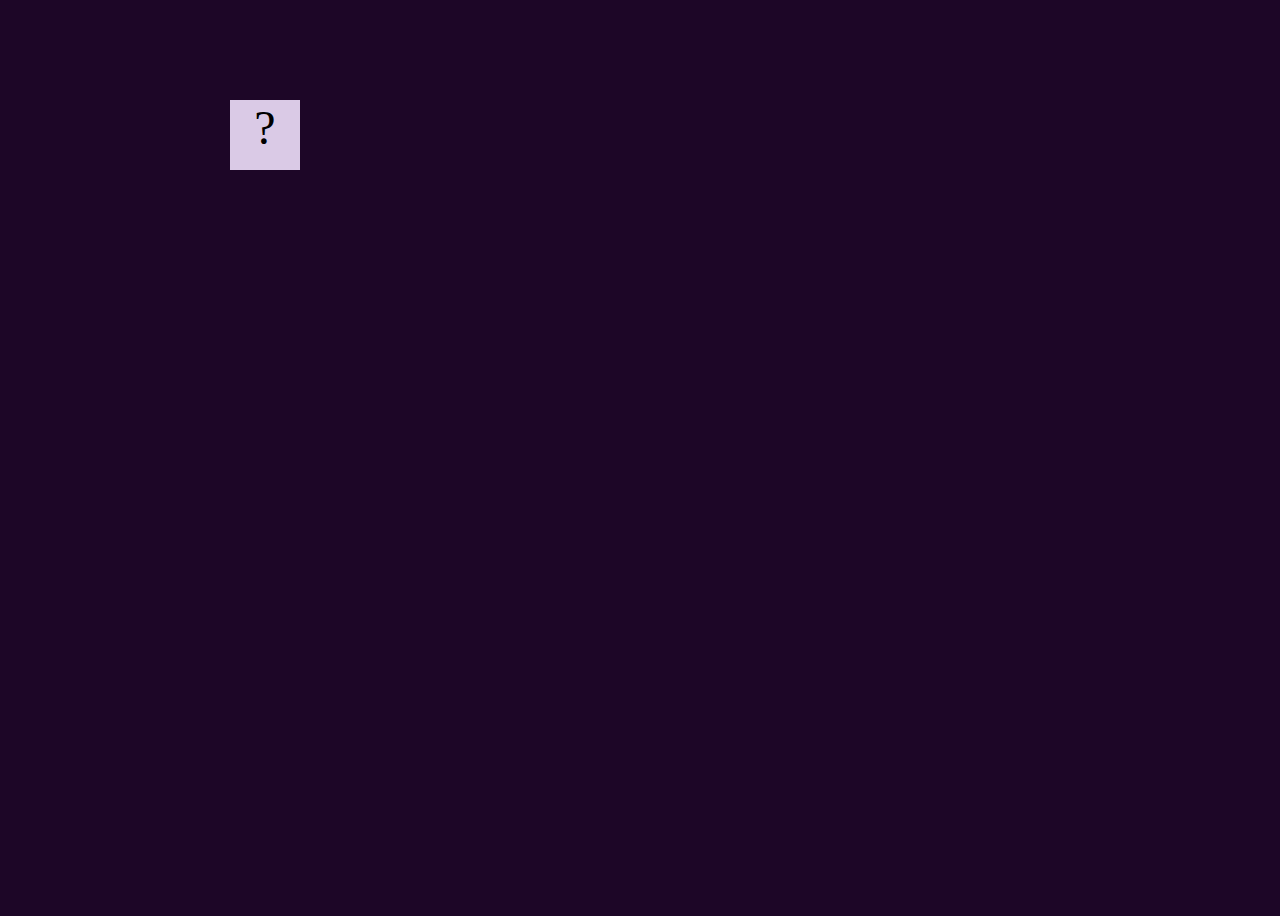
<file: projects/bouncing-box/index.html>
<!DOCTYPE html>
<html>
<head>
	<meta charset="utf-8">
	<title>Bouncing Box</title>
	<script src="jquery.min.js"></script>
	<style>
		.box {
			width: 70px;
			height: 70px;
			background-color: rgb(218, 202, 230);
			font-size: 300%;
			text-align: center;
			user-select: none;
			display: block;
			position: absolute;
			top: 100px;
			left: 200px;  /* <--- Change me! */
		}
		.board{
			height: 100vh;
			background-color: rgb(29, 6, 39)
		}
	</style>
	<!-- 	<script src="//cdnjs.cloudflare.com/ajax/libs/jquery/2.1.1/jquery.min.js"></script> -->

</head>
<body class="board">
	<!-- HTML for the box -->
	<div class="box">?</div>

	<script>
		(function(){
			'use strict'
			/* global jQuery */

			//////////////////////////////////////////////////////////////////
			/////////////////// SETUP DO NOT DELETE //////////////////////////
			//////////////////////////////////////////////////////////////////
			
			var box = jQuery('.box');	// reference to the HTML .box element
			var board = jQuery('.board');	// reference to the HTML .board element
			var boardWidth = board.width();	// the maximum X-Coordinate of the screen

			// Every 50 milliseconds, call the update Function (see below)
			setInterval(update, 50);
			
			// Every time the box is clicked, call the handleBoxClick Function (see below)
			box.on('click', handleBoxClick);

			// moves the Box to a new position on the screen along the X-Axis
			function moveBoxTo(newPositionX) {
				box.css("left", newPositionX);
			}

			// changes the text displayed on the Box
			function changeBoxText(newText) {
				box.text(newText);
			}

			//////////////////////////////////////////////////////////////////
			/////////////////// YOUR CODE BELOW HERE /////////////////////////
			//////////////////////////////////////////////////////////////////
			
			// TODO 2 - Variable declarations 
			
            var positionX = 100;
			var points = 0
			//todo 5.1
			var speed = 10

			var positionY;
            var speedY;
			var boardHeight = jQuery(window).height(); 
			/* 
			This Function will be called 20 times/second. Each time it is called,
			it should move the Box to a new location. If the box drifts off the screen
			turn it around! 
			*/
			function update() {
				/* Increase positionX by 10px*/
				//todo 5.2
				positionX = positionX + speed;
				moveBoxTo(positionX)
				if (positionX > boardWidth) {
				speed = speed * -1
			}
			if (positionX < 0){
				speed = speed * -1
			}
			};
			function moveBoxTo(newPositionX, newPositionY) {
      box.css('left', newPositionX);
      box.css('top', newPositionY);
  }

			/* 
			This Function will be called each time the box is clicked. Each time it is called,
			it should increase the points total, increase the speed, and move the box to
			the left side of the screen.
			*/
			function handleBoxClick() {
				positionX = 0;
				points = points + 1
				
                changeBoxText(points);
				if (speed > 0){
					speed = speed + 3
				}
				if (speed < 0){
					speed = speed - 3
				}
			};
		})();
	</script>
</body>
</html>
</file>
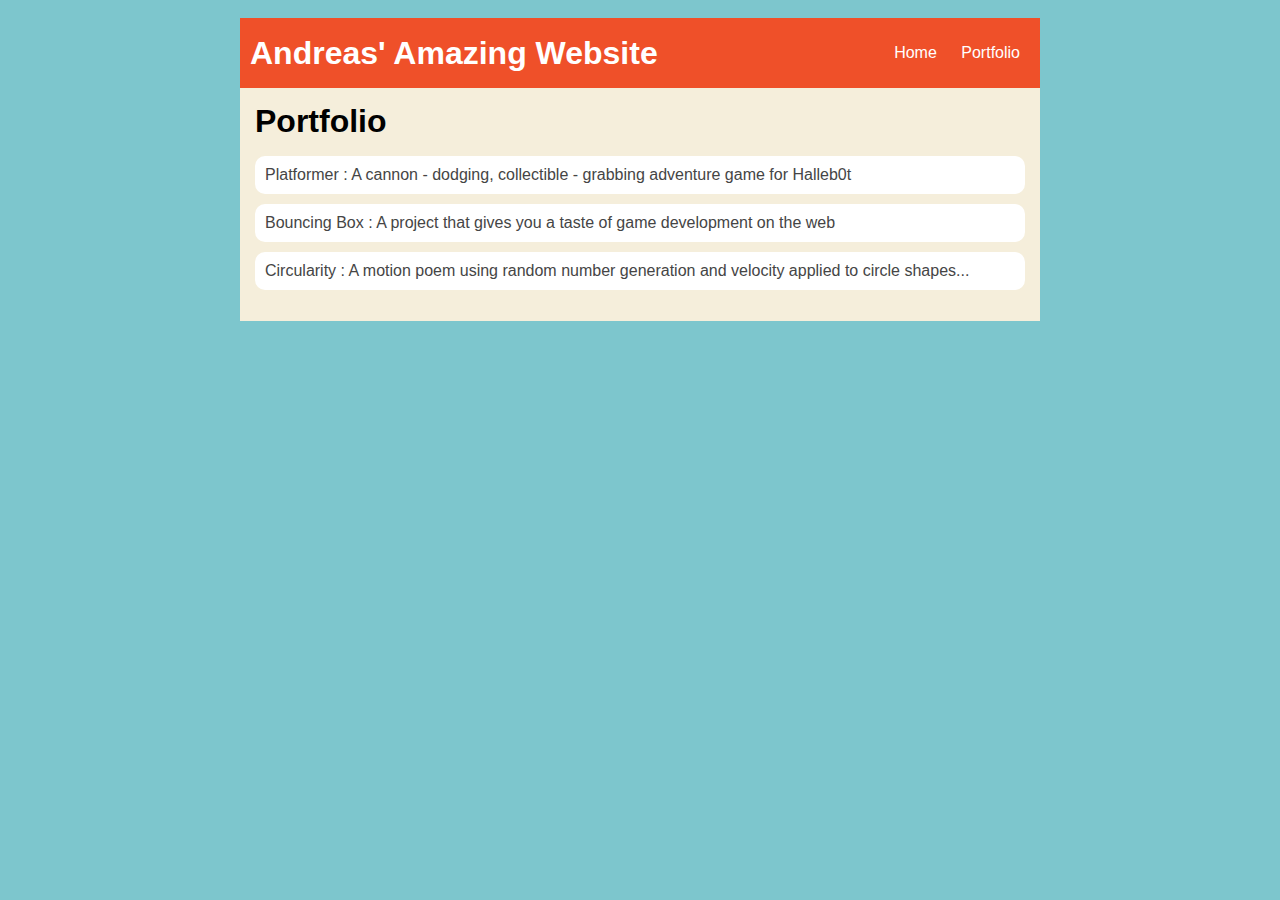
<file: portfolio.html>
<!DOCTYPE html>
<html> 
    <head>
      <title>Andreas' Amazing Website</title>
      <link rel="stylesheet" href="style.css">
</head>

<body>
  <div id="all-contents">
    <nav>
      <h1>Andreas' Amazing Website</h1>
      <ul id="nav-ul">
         <li class="nav-li">
         <a class="nav-a" href="index.html">Home</a>
       </li>
       <li class="nav-li">
         <a class="nav-a" href="portfolio.html">Portfolio</a>
       </li>
   </ul>
</nav>
<main>
  <div class="content">
      <h1>Portfolio</h1>
      <ul id="portfolio">
        <li><a href="projects/platformer/">Platformer : A cannon - dodging, collectible - grabbing adventure game for Halleb0t</a></li>
        <li><a href="projects/bouncing-box/">Bouncing Box : A project that gives you a taste of game development on the web </a></li>
        <li><a href="projects/circularity/">Circularity : A motion poem using random number generation and velocity applied to circle shapes...</a></li>
      </ul>
  </div>
</main>   
  </div>
</body></html>
</file>
<file: style.css>
body {
    background: rgb(125, 198, 205);
    color: rgb(45, 45, 45);
    padding: 10px;
    font-family: arial;
}
#all-contents {
  max-width: 800px;
    margin: auto;
}

/* navigation menu */
nav {
    background: rgb(239, 80, 41);
   margin: 0 auto;
    display: flex;
    padding: 10px;
}
h1 {
    display: flex;
    align-items: center;
    color: white;
    flex: 1;
    margin: 0;
}
#nav-ul {
    list-style-image: none;
}
.nav-li {
    display: inline-block;
    padding: 0 10px;
}
a {
    text-decoration: none;
    color: #fff;
}

/* main container area beneath menu */
main {
    background: rgb(245, 238, 219);
    display: flex;
}
.sidebar {
    margin-right: 25px;
    padding: 10px;
}
.sidebar-img {
    width: 200px;
}
.content {
    flex: 1;
    padding: 15px;
}

/* portfolio styles */
#interests {
    border: 4px silver ridge;
    padding: 8px;
}
h2, h3 {
    margin: 0px;
}

         /* portfolio styles */
         .content h1 {
            color: black;
        }

        #portfolio {
            list-style-type: none;
            padding-left: 0;
        }

        #portfolio li {
            background: #fff;
            padding: 10px;
            border-radius: 10px;
            margin-bottom: 10px;
        }

        #portfolio li:hover {
            background: #eee;
        }

        #portfolio a {
            text-decoration: none;
            color: #454545;
        }
</file>
